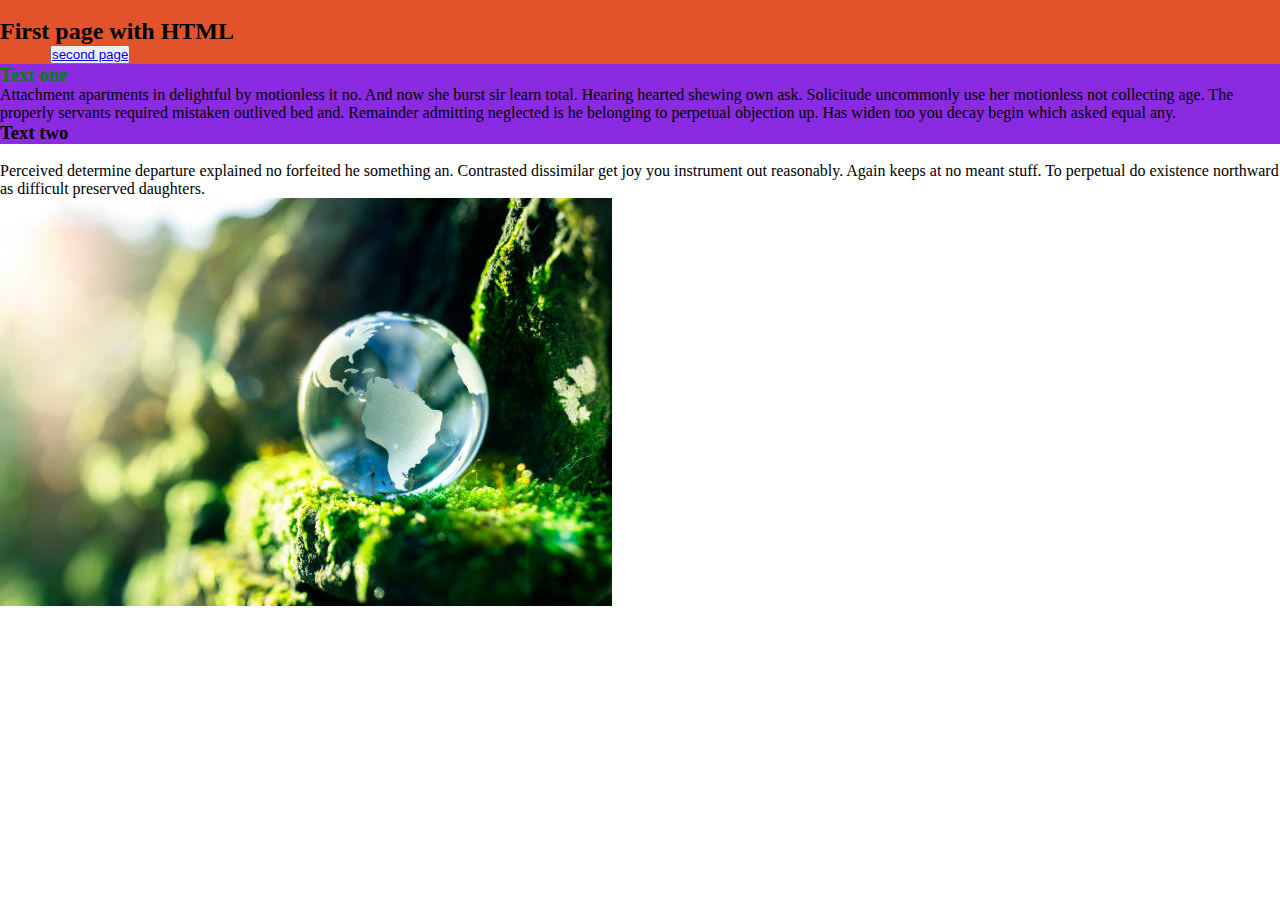
<file: index.html>
<!DOCTYPE html>
<html>
    <head >
        <meta charset="utf-8"><!--covers almost all of the characters and symbols in the world!-->
        <link rel="stylesheet" href="style.css" type="text/css">
        <titre></titre>
        
    </head>
    <body>
        <div class="header"> 
         <span class="span"><h2>First page with HTML</h2>
        <span class="span"><button><a href="second_page.html">second page </a></button></span></div>
        <div class="par">
            <h3><font color="green">Text one </font></h3>
        <p>Attachment apartments in delightful by motionless it no. And now she burst sir learn total. Hearing hearted shewing own ask. Solicitude uncommonly use her motionless not collecting age. The properly servants required mistaken outlived bed and. Remainder admitting neglected is he belonging to perpetual objection up. Has widen too you decay begin which asked equal any.</p>
        <h3 style color="green">Text two </h3></div><br><!--inline css-->
        <p> Perceived determine departure explained no forfeited he something an. Contrasted dissimilar get joy you instrument out reasonably. Again keeps at no meant stuff. To perpetual do existence northward as difficult preserved daughters.</p>
        <img src="test.jpg">
    </body>
</html>
</file>
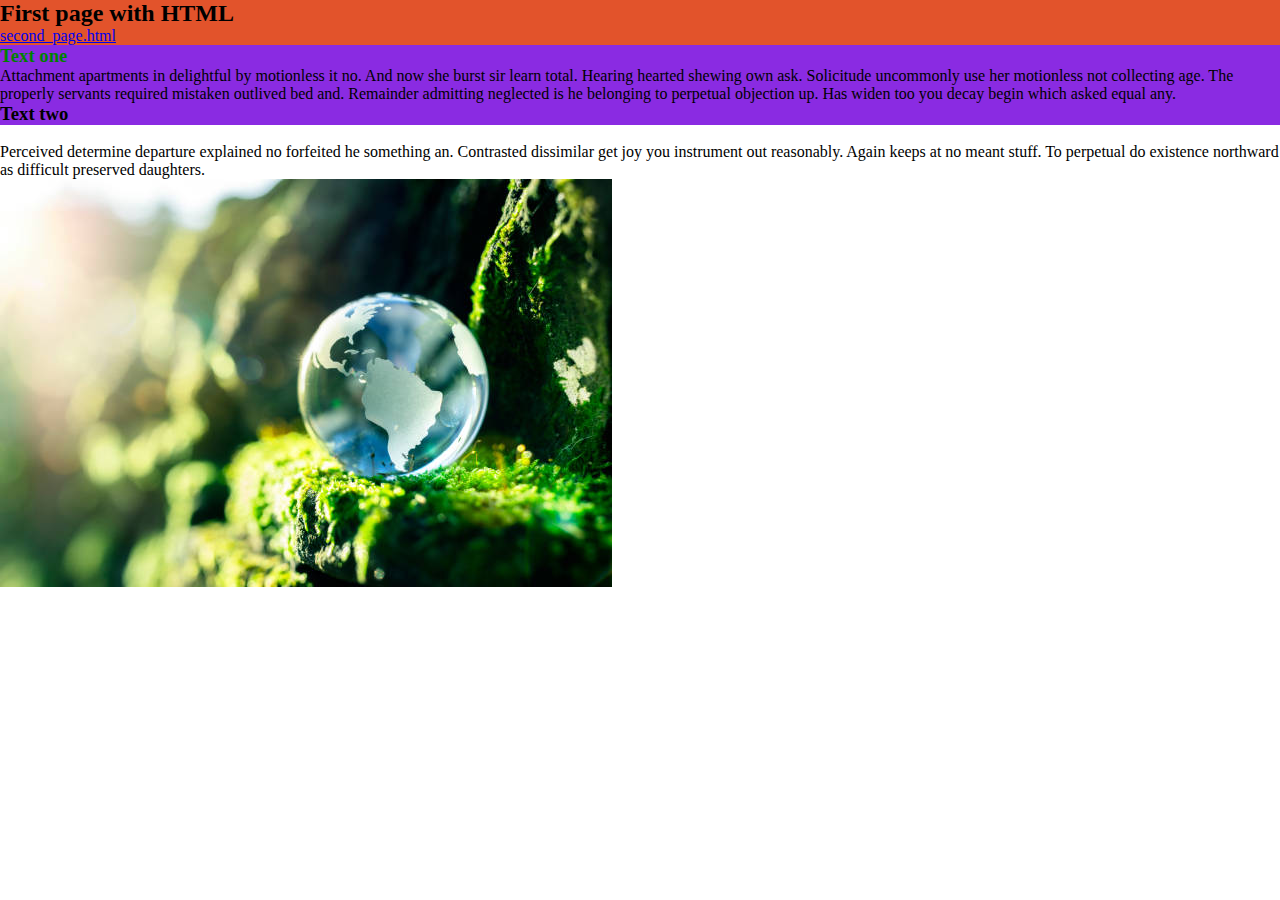
<file: first_page.html>
<!DOCTYPE html>
<html>
    <head >
        <meta charset="utf-8"><!--covers almost all of the characters and symbols in the world!-->
        <link rel="stylesheet" href="style.css" type="text/css">
        <titre></titre>
        
    </head>
    <body>
        <div class="header"> 
         <h2>First page with HTML</h2><a href="second_page.html">second_page.html</a></div>
        <div class="par">
            <h3><font color="green">Text one </font></h3>
        <p>Attachment apartments in delightful by motionless it no. And now she burst sir learn total. Hearing hearted shewing own ask. Solicitude uncommonly use her motionless not collecting age. The properly servants required mistaken outlived bed and. Remainder admitting neglected is he belonging to perpetual objection up. Has widen too you decay begin which asked equal any.</p>
        <h3 style color="green">Text two </h3></div><br><!--inline css-->
        <p> Perceived determine departure explained no forfeited he something an. Contrasted dissimilar get joy you instrument out reasonably. Again keeps at no meant stuff. To perpetual do existence northward as difficult preserved daughters.</p>
        <img src="test.jpg">
    </body>
</html>
</file>
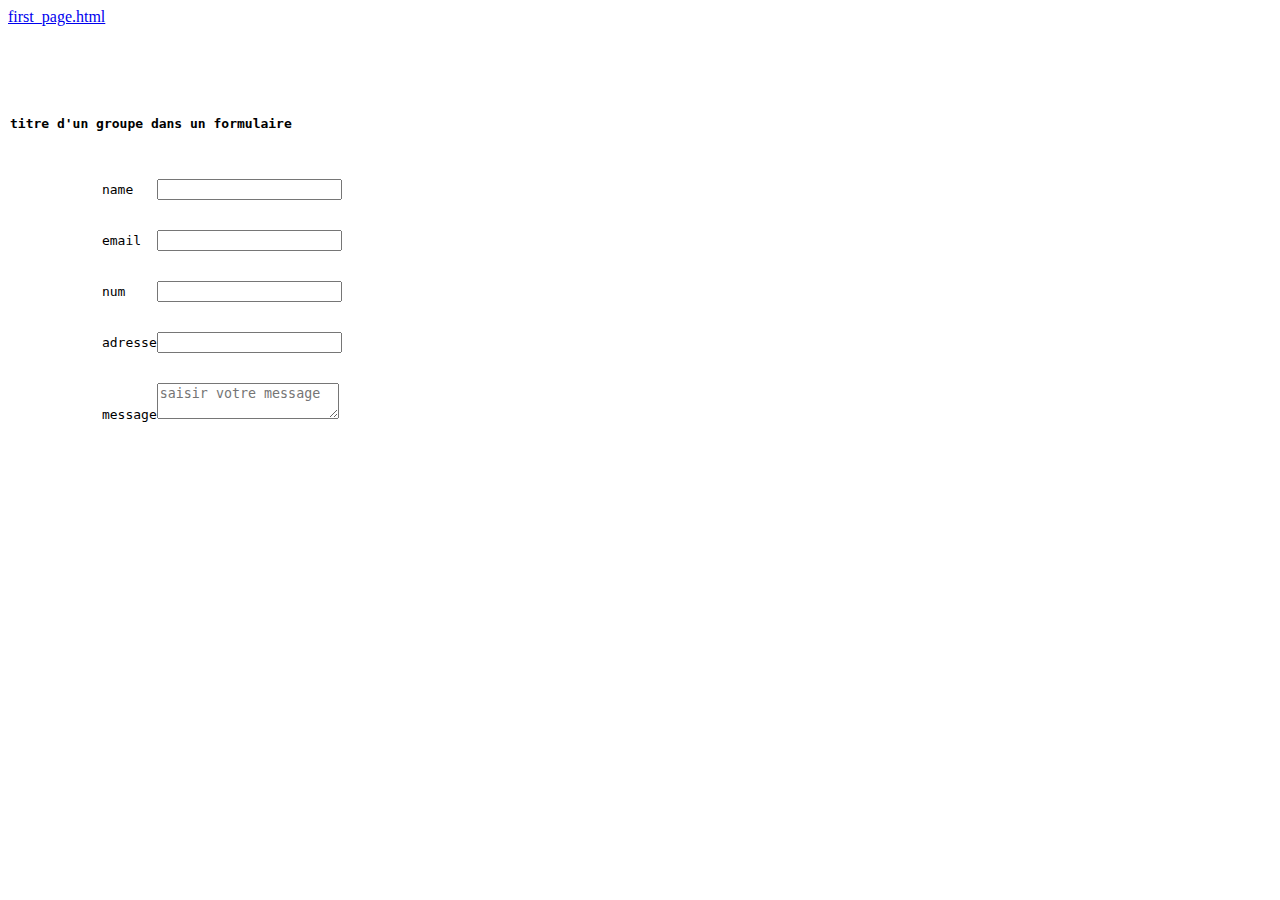
<file: second_page.html>
<!DOCTYPE html>
<html>
    <head>
        <meta charset="utf-8">
        <title><h2>Second page with HTML </h2></title>
        <a href="first_page.html">first_page.html</a>
    </head>
    <body>
        <pre > 
        <form>
            <legend><h4>titre d'un groupe dans un formulaire</h4></legend><br>
            <label >name   </label><input ><br>
           
            <label >email  </label><input ><br>
            
            <label >num    </label><input ><br>
            
            <label >adresse</label><input ><br>
           
            <label >message</label><textarea placeholder="saisir votre message"></textarea><br>
        </form>

    </body>
</html>
</file>
<file: style.css>
* {
    margin: 0;
    padding: 0;
}
.header{
    background-attachment: fixed;
    margin-top:0px;
    width:1000 px;
    height:100 px;
    background-color:rgb(226, 83, 43);
}
.par{
    width:1000 px;
    height:100 px;
    background-attachment: fixed;
    background-color:blueviolet;
}
.span{
    margin-left:50px;
    margin-right:50px;
}
</file>
